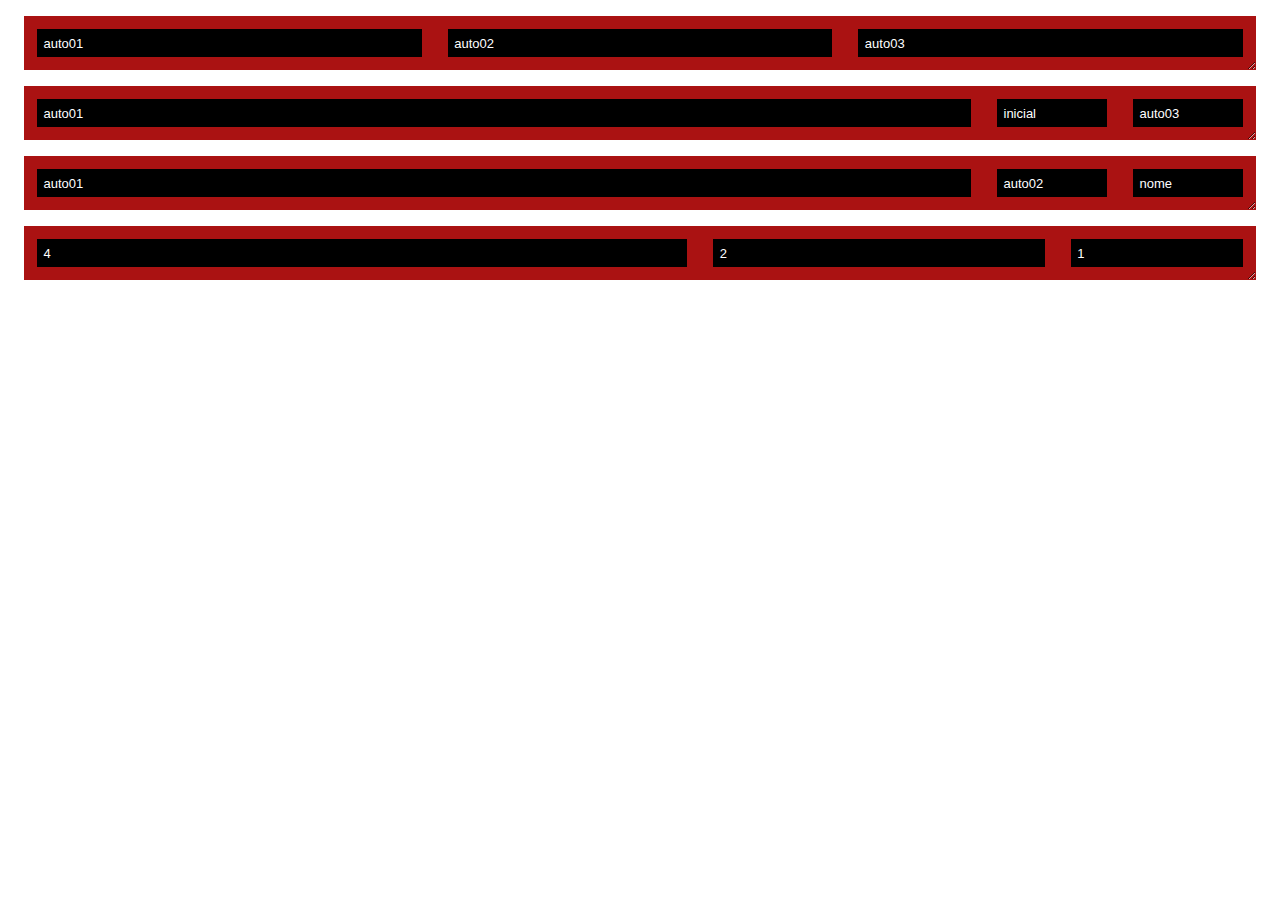
<file: index3.html>
<html>
    <head>
        <title></title>
        <link rel="stylesheet" href="aula4.css">
    </head>
    <body>
        <!-- o flex ele controla toda parte dos quadradinhos  -->
      <div class="flex-container">
        <div class="intem auto"> auto01 </div>
        <div class="intem auto"> auto02 </div>
        <div class="intem auto"> auto03 </div>
      </div>  

      <div class="flex-container">
        <div class="intem auto"> auto01 </div>
        <div class="intem inicial"> inicial </div>
        <div class="intem inicial"> auto03 </div>
      </div>  

      <div class="flex-container">
        <div class="intem auto"> auto01 </div>
        <div class="intem inicial"> auto02 </div>
        <div class="intem none"> nome </div>
      </div>  

      <div class="flex-container">
        <div class="intem four"> 4 </div>
        <div class="intem two"> 2 </div>
        <div class="intem one"> 1 </div>
      </div>  
      


    
    </body>
</html>
</file>
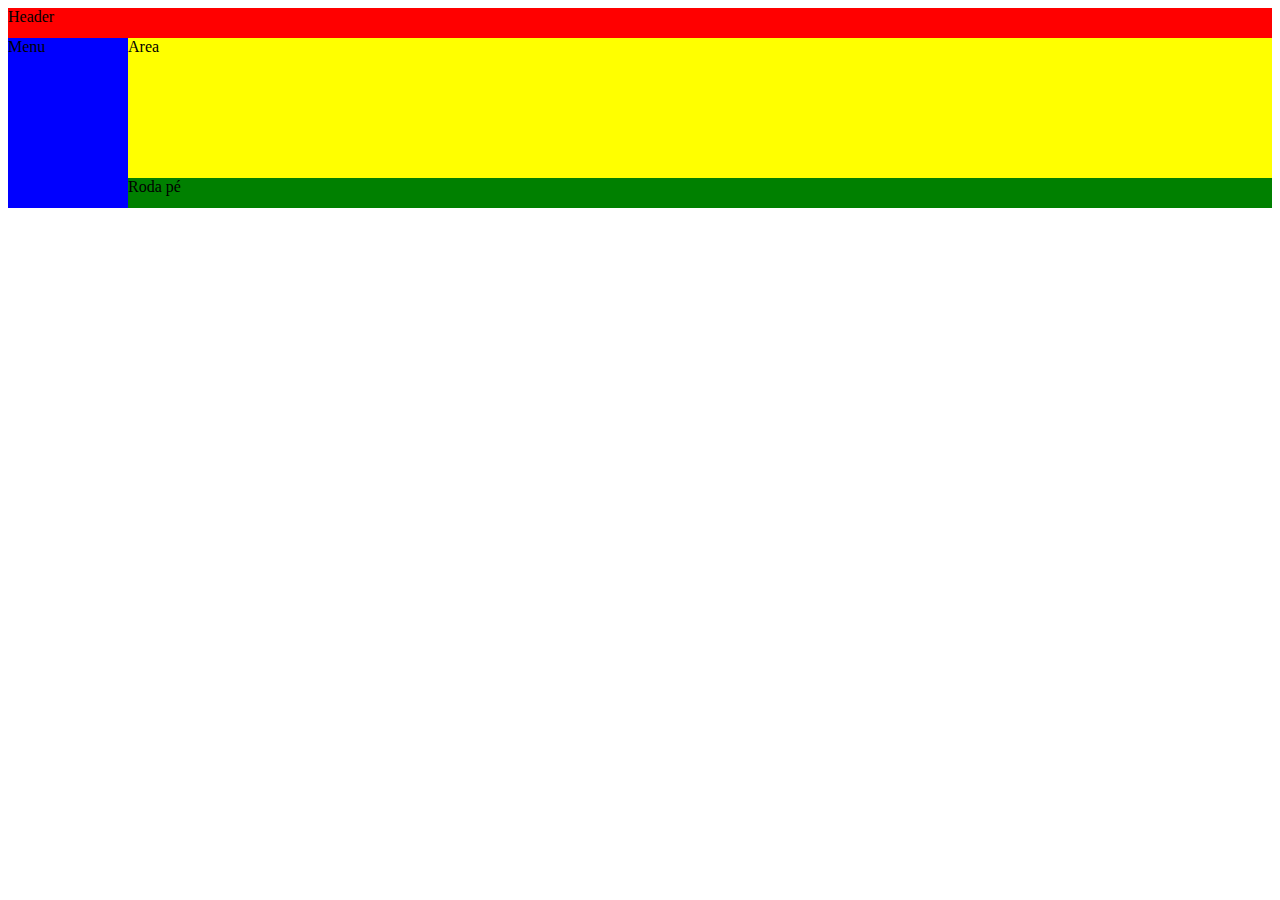
<file: index5.html>
<html>
    <head>
        <title></title>
        <link rel="stylesheet" href="aula7.css">
    </head>
    <body>
        <div id="page">
            <!-- nosso header é nosso cabeçario tipo o Head  -->
            <header>Header</header> 
            <!-- agora vamos criar nosso menu  -->
            <nav>Menu</nav>
            <!-- nossa area  -->
            <main>Area</main>
            <!-- nosso roda pé  -->
            <footer>Roda pé</footer>
            
        </div>

    </body>
</html>
</file>
<file: aula4.css>
/* tudo que tiver * vai ser aplicado para todos */
*{
    box-sizing: border-box;
}
.flex-container{
    background-color: rgb(170, 18, 18);
    resize: horizontal;
    overflow: hidden;
    display: flex;
    margin: 1em;
}
.intem{
    margin:1em ;
    padding:0.5em ;
    width:110px ;
    min-width:0 ;
    background-color:black ;
    color:white ;
    font-family: 'Trebuchet MS', 'Lucida Sans Unicode', 'Lucida Grande', 'Lucida Sans', Arial, sans-serif;
    font-size: 13px;
}
.inicial{
    flex:inicial;

}
.auto:auto{
    flex:auto;
}
.none{
    flex: none;
}
.auto{
    flex:auto
}
.none{
    flex: none;
}
.four{
    flex: 4;
}
.two{
    flex: 2;
}
.one{
    flex: 1 ;
}
</file>
<file: aula7.css>
#page{
    /* com display vamos dividir como nos queremos  */
    display: grid;
    width: 100%;
    height: 200px;
    grid-template:
    [header-left] "head head" 30px [header-right]
    [main-left] "nav main" 1fr [main-right]
    [footer-left] "nav foot" 30px [footer-right]
    / 120px 1fr;

}
header{
    background-color: red;
    grid-area: head;
     }
     nav{
        background-color: blue;
        grid-area: nav;
     }
     main{
        background-color: yellow;
        grid-area: main;
     }
     footer{
        background-color: green;
        grid-area:foot ;
     }
</file>
